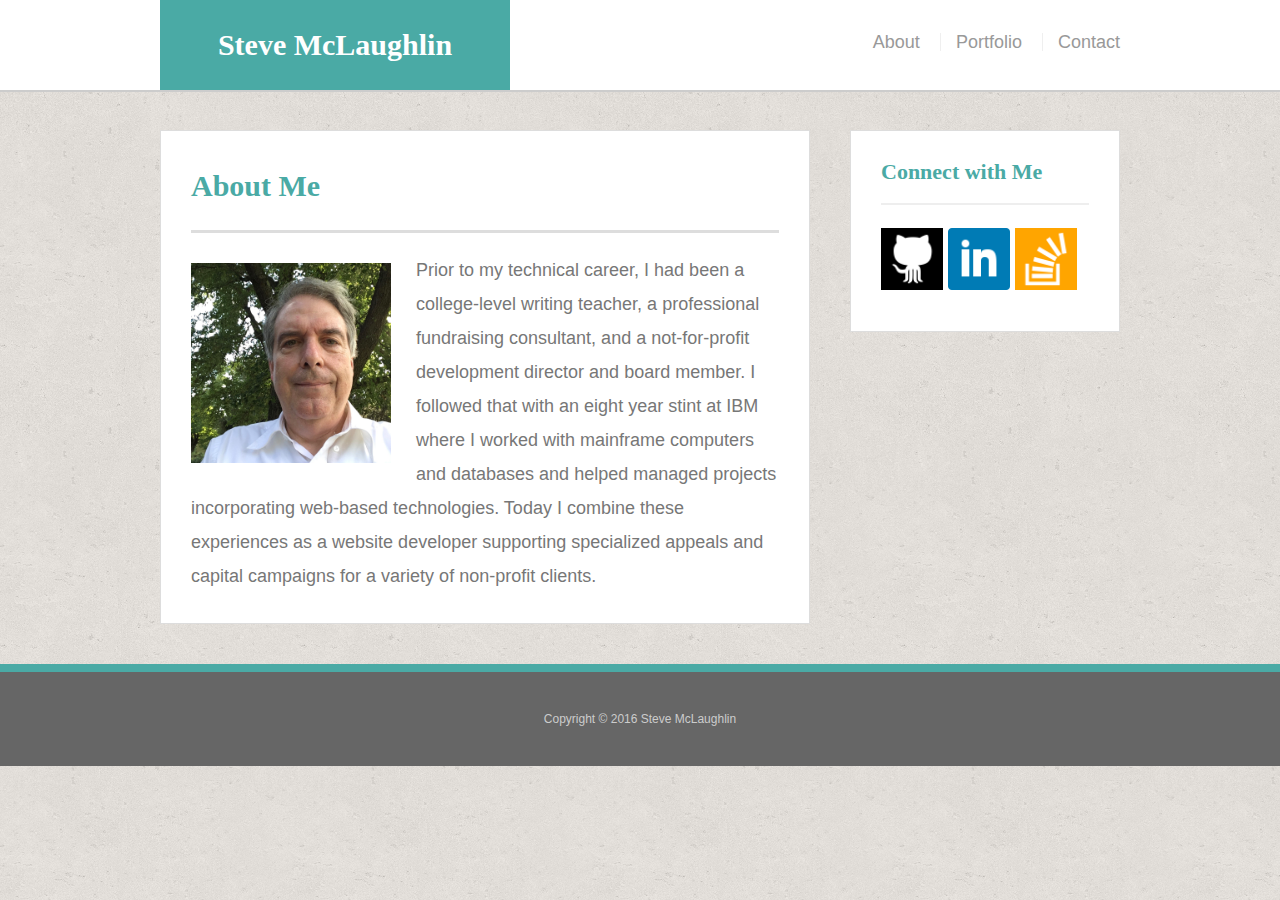
<file: index.html>
<!DOCTYPE html>
<html>

<head>
  <meta charset="utf-8">
  <meta name="viewport" content="width=device-width, initial-scale=1">
  <link rel="stylesheet" type="text/css" href="assets/css/reset.css">
  <link rel="stylesheet" type="text/css" href="assets/css/style.css">
  <title>Basic Portfolio</title>
</head>

<body>

  <header id="masthead">
    <div class="container">
      <a href="index.html" id="subj">Steve McLaughlin
        </a>
      <nav>
        <a href="index.html">About</a>
        <a href="portfolio.html">Portfolio</a>
        <a href="contact.html">Contact</a>
      </nav>
    </div>
  </header>

  <div id="content" class="container">
    <section class="bio-section">
      <h1>About Me</h1>
      <img src="assets/images/profile.jpg" alt="My Photo" class="auth-image">
      <p>Prior to my technical career, I had been a college-level writing teacher, a professional fundraising consultant, and a not-for-profit development director and board member. I followed that with an eight year stint at IBM where I worked with mainframe
        computers and databases and helped managed projects incorporating web-based technologies. Today I combine these experiences as a website developer supporting specialized appeals and capital campaigns for a variety of non-profit clients.</p>

    </section>

    <section class="sidebar">
      <div id="connect">
        <h2>Connect with Me</h2>
        <a href="#"><img src="assets/images/github.png"class="social" alt="GitHub" /></a>
        <a href="#"><img src="assets/images/linked.png"class="social" alt="LinkedIn" /></a>
        <a href="#"><img src="assets/images/stack.png" class="social" alt="Stack Overflow" /></a>
      </div>
    </section>
  </div>

  <footer>
    <div class="container">
      Copyright &copy; 2016 Steve McLaughlin
    </div>
  </footer>

</body>

</html>
</file>
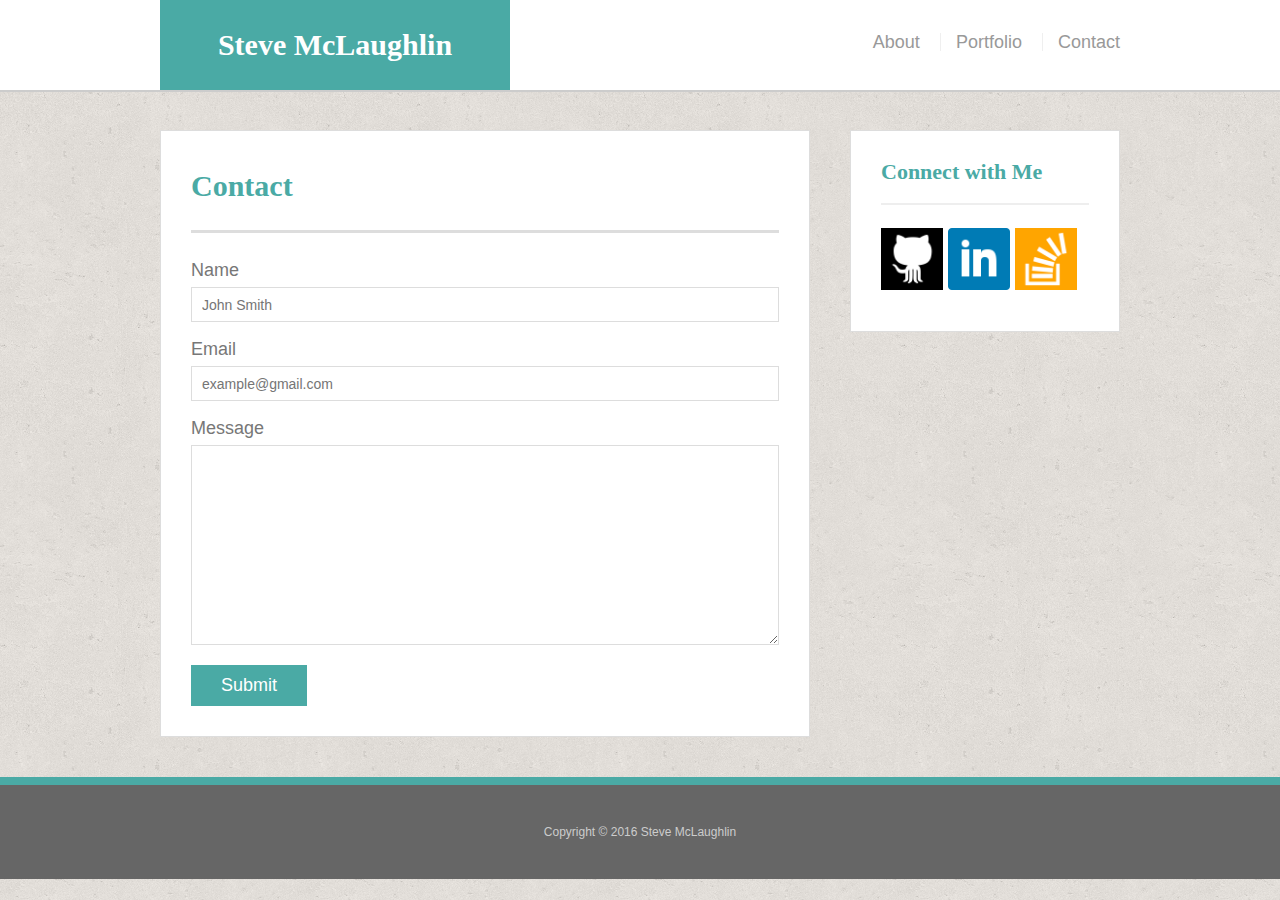
<file: contact.html>
<!DOCTYPE html>
<html>

<head>
  <meta charset="utf-8">
  <link rel="stylesheet" type="text/css" href="assets/css/reset.css">
  <link rel="stylesheet" type="text/css" href="assets/css/style.css">
  <title>Basic Portfolio</title>
</head>

<body>

  <header id="masthead">
    <div class="container">
      <a href="index.html" id="subj">Steve McLaughlin
        </a>
      <nav>
        <a href="index.html">About</a>
        <a href="portfolio.html">Portfolio</a>
        <a href="contact.html">Contact</a>
      </nav>
    </div>
  </header>

  <div id="content" class="container">
    <section class="bio-section">
      <h1>Contact</h1>
      <form id="contact-form">
        <ul>
          <li>
            <label for="name">Name</label>
            <input type="text" id="name" name="name" placeholder="John Smith" required="required">
          </li>
          <li>
            <label for="email">Email</label>
            <input type="email" id="email" name="email" placeholder="example@gmail.com" required="required">
          </li>
          <li>
            <label for="message">Message</label>
            <textarea id="message" name="message" required="required"></textarea>
          </li>
        </ul>
        <input type="submit">
      </form>

    </section>

    <section class="sidebar">
      <div id="connect">
        <h2>Connect with Me</h2>
        <a href="#"><img src="assets/images/github.png"class="social" alt="GitHub" /></a>
        <a href="#"><img src="assets/images/linked.png"class="social" alt="LinkedIn" /></a>
        <a href="#"><img src="assets/images/stack.png" class="social" alt="Stack Overflow" /></a>
      </div>
    </section>
  </div>

  <footer>
    <div class="container">
      Copyright &copy; 2016 Steve McLaughlin
    </div>
  </footer>

</body>

</html>
</file>
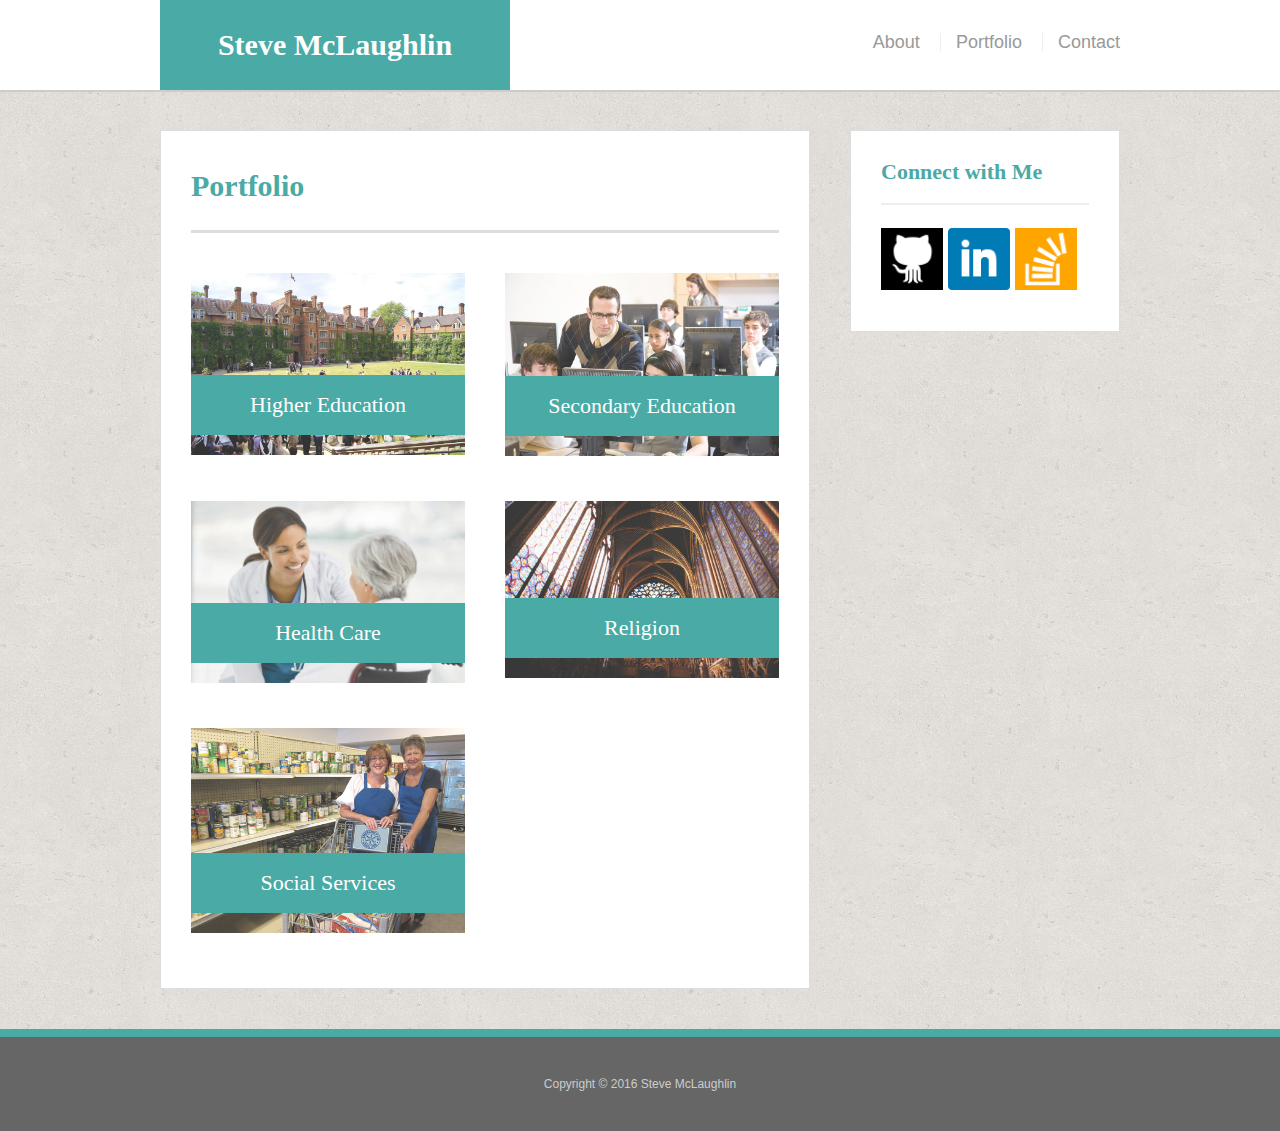
<file: portfolio.html>
<head>
  <meta charset="utf-8">
  <link rel="stylesheet" type="text/css" href="assets/css/reset.css">
  <link rel="stylesheet" type="text/css" href="assets/css/style.css">
  <title>Basic Portfolio</title>
</head>

<body>

  <header id="masthead">
    <div class="container">
      <a href="index.html" id="subj">Steve McLaughlin
        </a>
      <nav>
        <a href="index.html">About</a>
        <a href="portfolio.html">Portfolio</a>
        <a href="contact.html">Contact</a>
      </nav>
    </div>
  </header>

  <div id="content" class="container">
    <section class="bio-section">
      <h1>Portfolio</h1>

      <div class="work">
        <img src="assets/images/higher.jpg" alt="Higher Education">

        <h3>Higher Education</h3>
      </div>

      <div class="work">
        <img src="assets/images/secondary.jpg" alt="Secondary Education">

        <h3>Secondary Education</h3>
      </div>

      <div class="work">
        <img src="assets/images/health.jpg" alt="Health Care">

        <h3>Health Care</h3>
      </div>

      <div class="work">
        <img src="assets/images/religion.jpg" alt="Religion">

        <h3>Religion</h3>
      </div>

      <div class="work">
        <img src="assets/images/social.jpg" alt="Social Services">

        <h3>Social Services</h3>
      </div>

    </section>

    <section class="sidebar">
      <div id="connect">
        <h2>Connect with Me</h2>
        <a href="#"><img src="assets/images/github.png"class="social" alt="GitHub" /></a>
        <a href="#"><img src="assets/images/linked.png"class="social" alt="LinkedIn" /></a>
        <a href="#"><img src="assets/images/stack.png" class="social" alt="Stack Overflow" /></a>
      </div>
    </section>
  </div>

  <footer>
    <div class="container">
      Copyright &copy; 2016 Steve McLaughlin
    </div>
  </footer>

</body>

</html>
</file>
<file: assets/css/style.css>
* {
  box-sizing: border-box;
}

body {
  font-family: Arial, "Helvetica Neue", Helvetica, sans-serif;
  font-size: 18px;
  line-height: 34px;
  color: #777;
  background-image: url("../images/cork-wallet.png");
}


/* general */

.container {
  width: 100%;
  max-width: 960px;
  margin: 0 auto;
  clear: both;
}

h1, h2, h3, p {
  margin-bottom: 20px;
}

p:last-child {
  margin-bottom: 0;
}

h1, h2, h3 {
  font-family: Georgia, Times, "Times New Roman", serif;
  font-weight: 700;
  color: #4aaaa5;
}

h1 {
  padding-bottom: 20px;
  font-size: 30px;
  line-height: 49px;
  border-bottom: 3px solid #ddd;
}

h2, h3 {
  font-size: 22px;
}


/* header */

#masthead {
  position: fixed;
  z-index: 99;
  width: 100%;
  margin: 0 0 30px;
  overflow: auto;
  color: #fff;
  background: #fff;
  border-bottom: 2px solid #ccc;
}

#subj {
  float: left;
  width: 350px;
  height: 90px;
  font-family: Georgia, Times, "Times New Roman", serif;
  font-size: 30px;
  font-weight: 700;
  line-height: 90px;
  color: #fff;
  text-align: center;
  text-decoration: none;
  background: #4aaaa5;
}

nav {
  float: right;
  margin-top: 25px;
}

nav a {
  display: inline-block;
  padding-left: 15px;
  margin-left: 15px;
  line-height: 18px;
  color: #999;
  text-decoration: none;
  border-left: 1px solid #efefef;
}

nav a:first-child {
  border-left: 0 none;
}


/* main */

#content {
  padding-top: 130px;
}

.bio-section {
  float: left;
  width: 100%;
  max-width: 650px;
  padding: 30px;
  margin: 0 0 40px;
  background: #fff;
  border: 1px solid #ddd;
}

.auth-image {
  float: left;
  width: 200px;
  height: auto;
  margin-top: 10px;
  margin-right: 25px;
}


/* sidebar */

.sidebar {
  float: right;
  width: 100%;
  max-width: 270px;
  padding: 30px;
  margin-bottom: 20px;
  background: #fff;
  border: 1px solid #ddd;
}

h3, .sidebar h2 {
  padding-bottom: 20px;
  margin-bottom: 15px;
  line-height: 22px;
  border-bottom: 2px solid #eee;
}

.social {
  width: 62px;
  height: 62px;
  margin-top: 8px;
  margin-right: 5px;
}

.social:last-child {
  margin-right: 0;
}


/* footer */

footer {
  padding: 30px 0;
  clear: both;
  font-size: 12px;
  color: #fff;
  color: #ccc;
  text-align: center;
  background: #666;
  border-top: 8px solid #4aaaa5;
}


/* portfolio page */

.work {
  position: relative;
  float: left;
  width: 274px;
  margin: 20px 0 25px;
  overflow: auto;
}

.work:nth-child(even) {
  margin-right: 40px;
}

.work img {
  width: 100%;
  border: 0 none;
  opacity: 0.8;
}

.work h3 {
  position: absolute;
  bottom: 20px;
  width: 100%;
  padding: 15px;
  margin-bottom: 0;
  font-weight: 300;
  line-height: 30px;
  color: #fff;
  text-align: center;
  background: #4aaaa5;
  border-bottom: 0;
}


/* contact page */

#contact-form ul {
  margin-bottom: 20px;
}

#contact-form li {
  margin-bottom: 10px;
}

label, input[type=text], input[type=email], textarea {
  display: block;
  width: 100%;
}

input[type=text], input[type=email], textarea {
  height: 35px;
  padding: 0 10px;
  font-size: 14px;
  border: 1px solid #ddd;
}

textarea {
  height: 200px;
}

input[type=submit] {
  padding: 10px 30px;
  font-size: 18px;
  color: #fff;
  cursor: pointer;
  background: #4aaaa5;
  border: 0 none;
}

@media screen and (max-width: 980px) {
  #subj {
    margin-left: 100px;
  }
  nav {
    margin-right: 100px;
  }
  .bio-section {
    max-width: 500px;
    margin-left: 100px;
  }
  .auth-image {
    float: none;
  }
  .sidebar {
    margin-right: 60px;
  }
  .sidebar h2 {
    font-size: normal;
  }
  /*----------------------------*/
  @media screen and (max-width: 768px) {
    #subj {
      margin-left: 20px;
    }
    nav {
      margin-right: 20px;
    }
    .bio-section, .sidebar {
      max-width: 92%;
      margin-left: 30px;
      margin-right: 30px;
    }
    .auth-image {
      float: left;
    }
    /*----------------------------*/
    @media screen and (max-width: 640px) {
      #masthead {
        position: static;
      }
      #subj {
        float: none;
        display: inline-block;
        width: 100%;
        margin: 0;
      }
      nav {
        float: none;
        margin-bottom: 20px;
      }
      nav a:first-child {
        border-left: 0 none;
        margin-left: 80px;
      }
      nav a:nth-child(2) {
        border-left: 0 none;
        margin-left: 120px;
      }
      nav a:last-child {
        border-left: 0 none;
        margin-left: 120px;
        ;
      }
      .bio-section, .sidebar {
        max-width: 92%;
        margin-left: 30px;
        margin-right: 30px;
      }
      .auth-image {
        float: none;
        max-width: 100%;
        height: auto;
      }
      /*----------------------------*/
</file>
